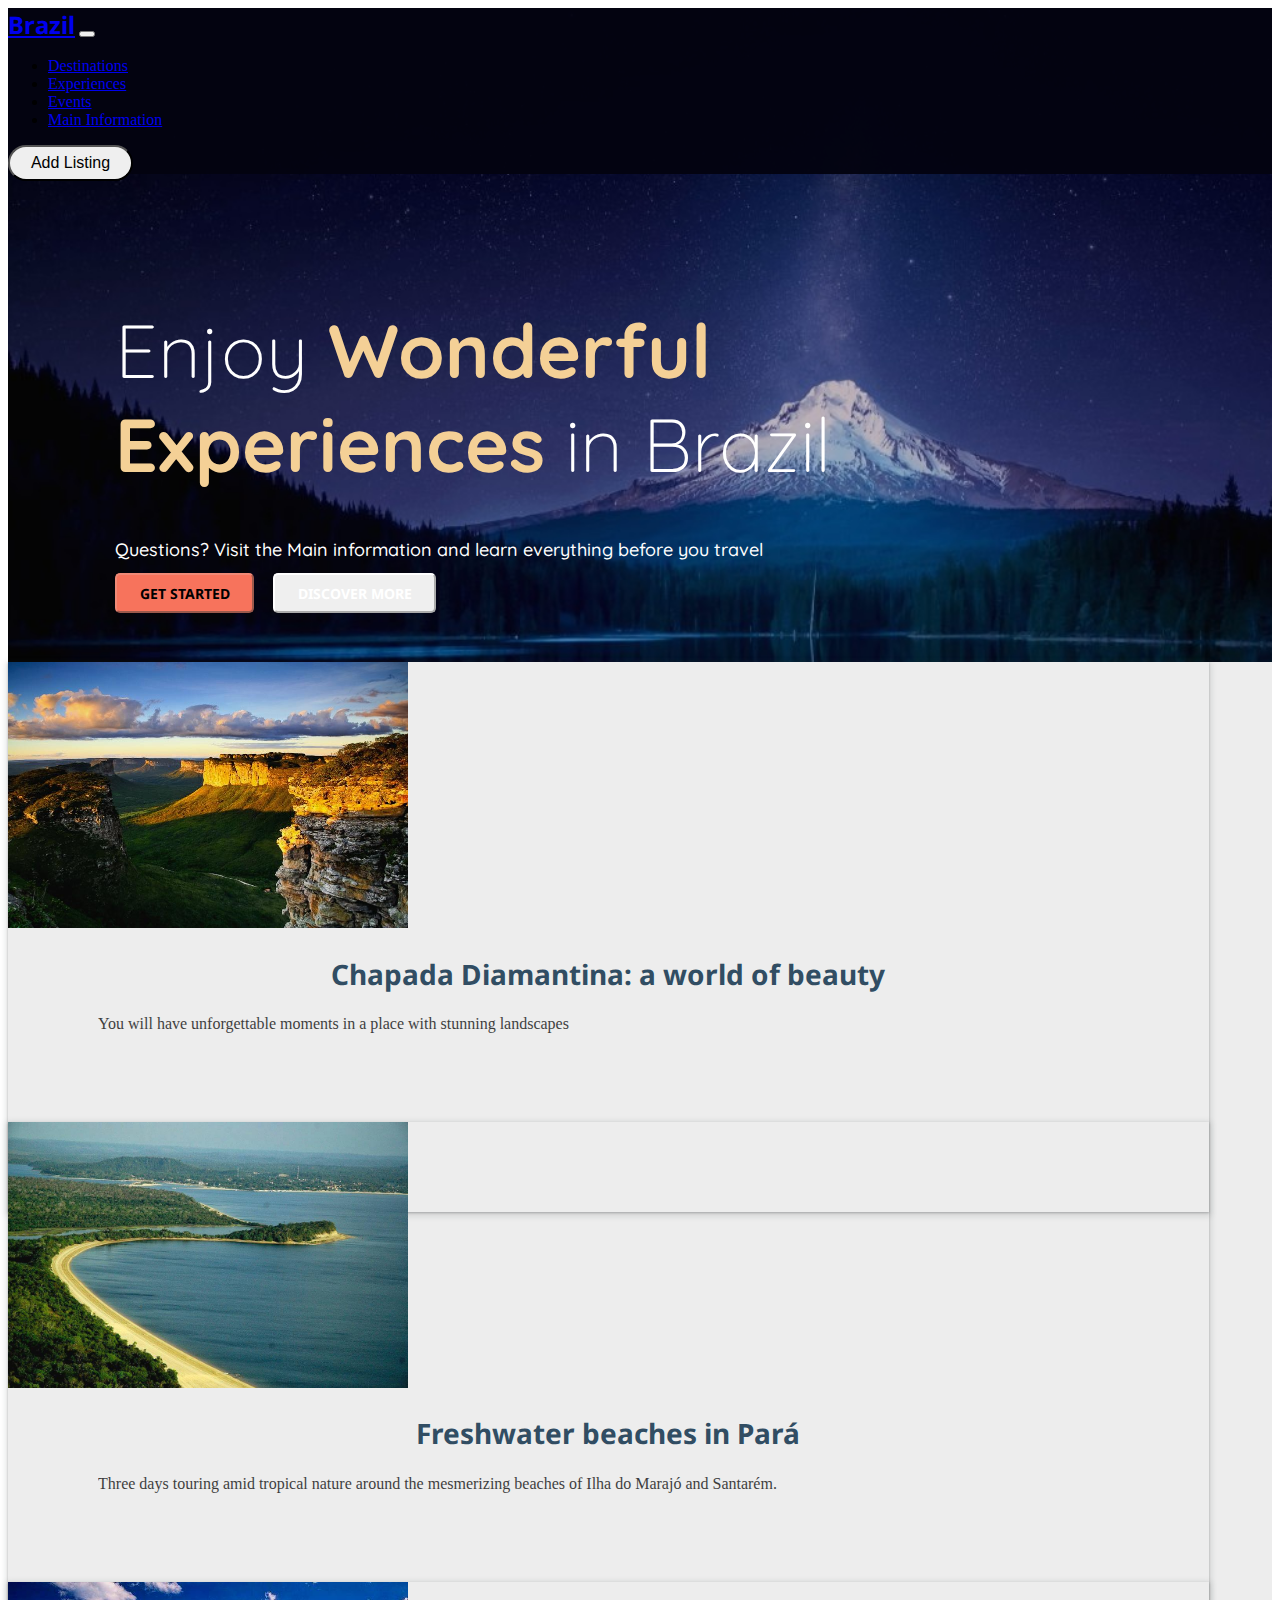
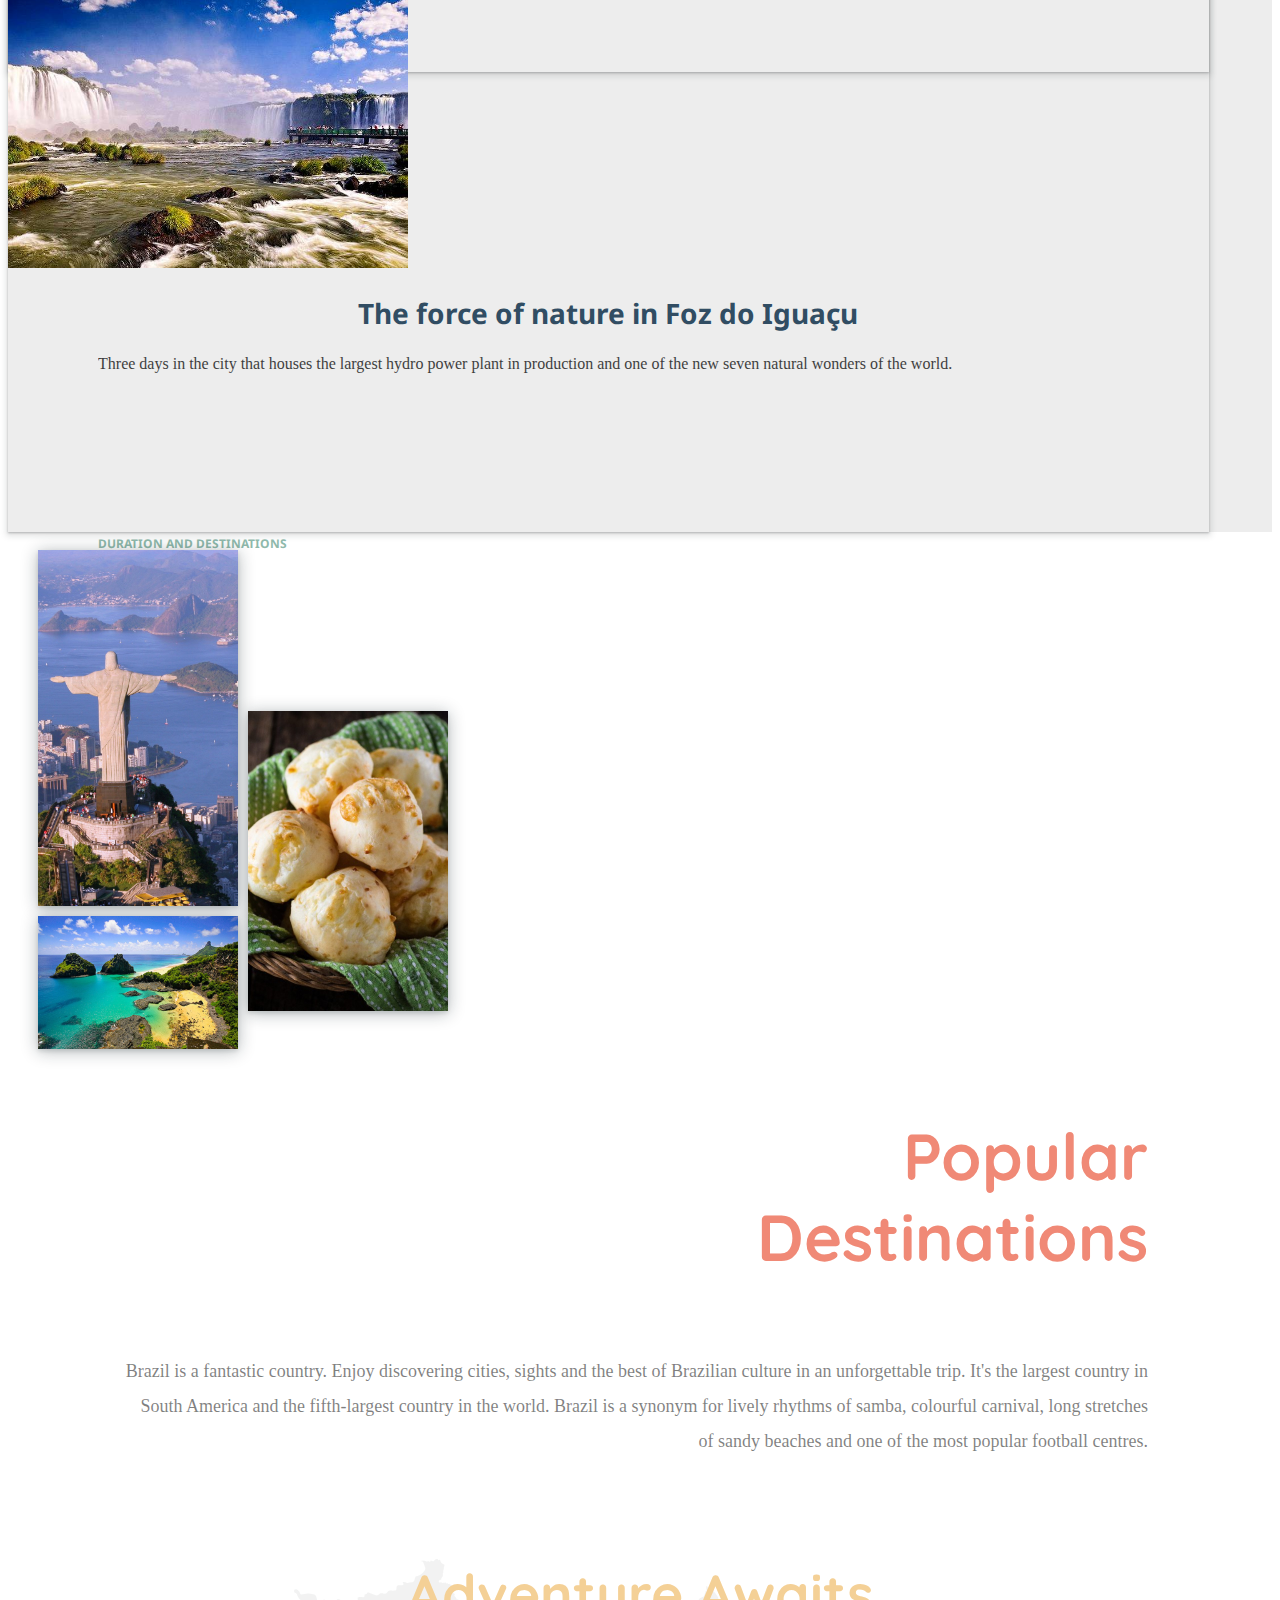
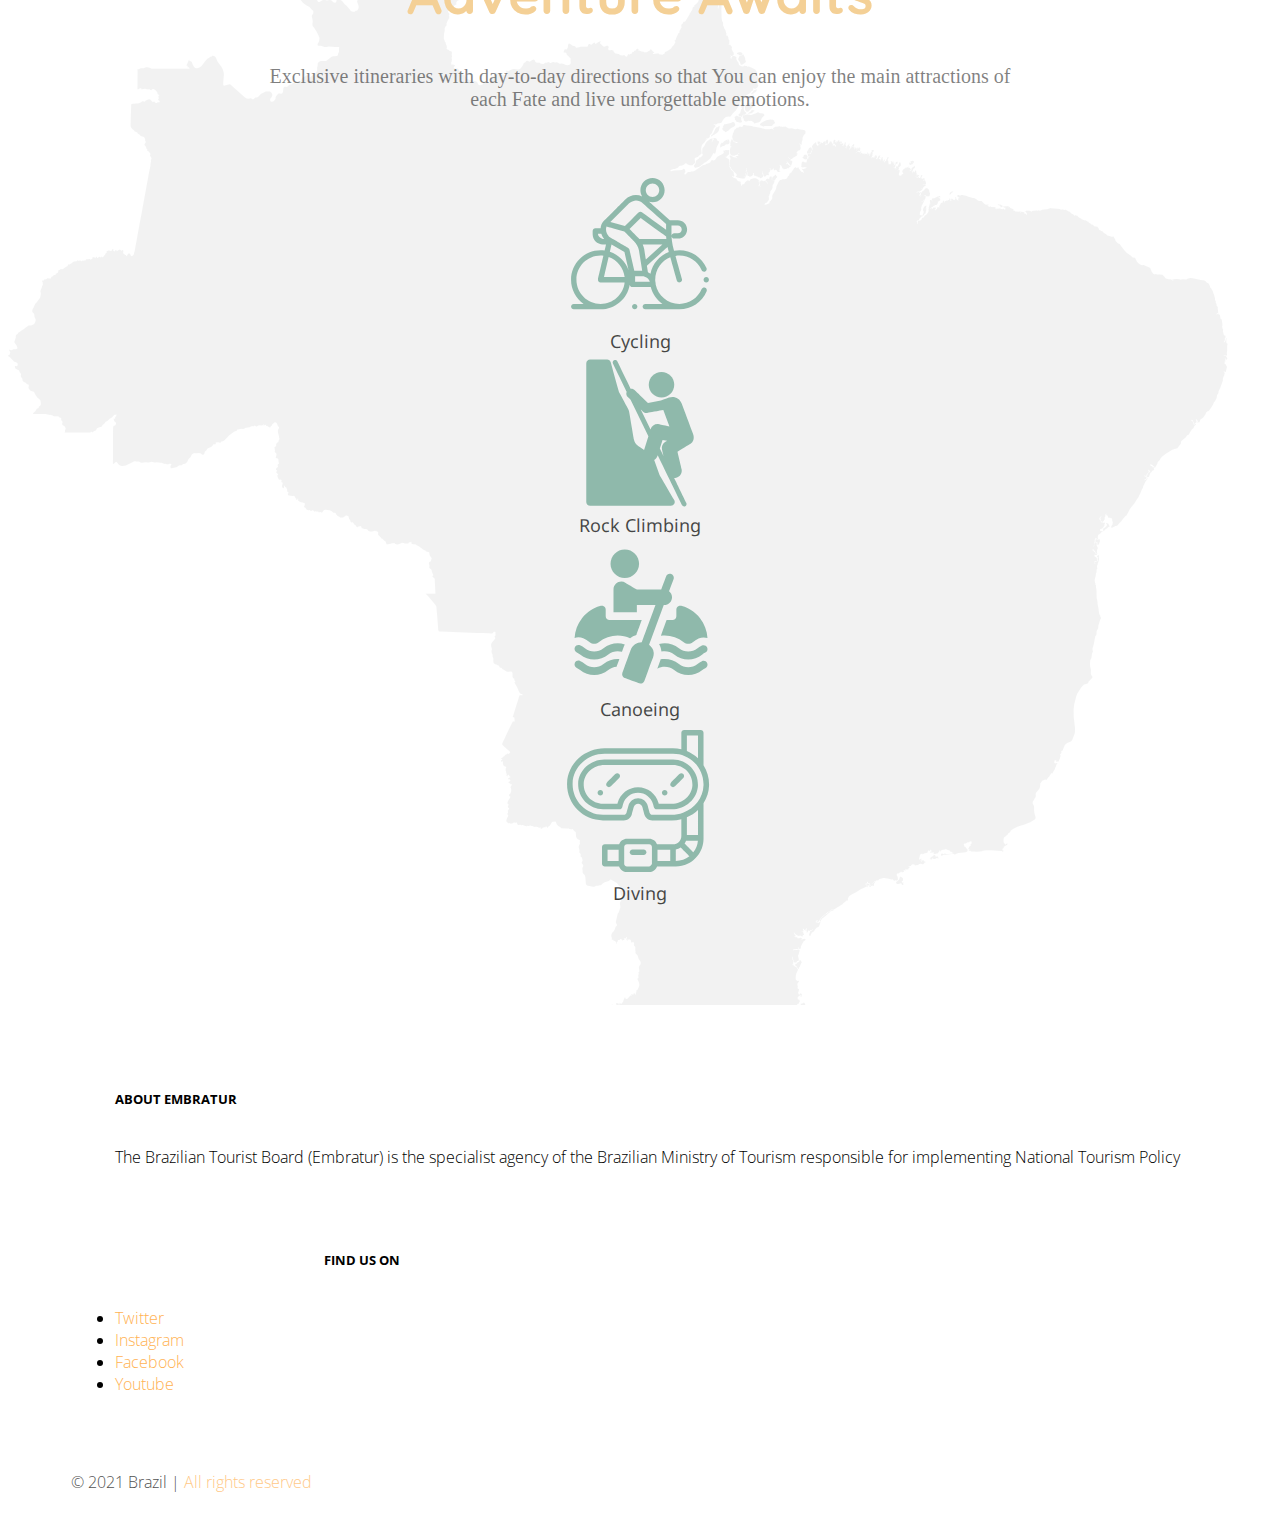
<file: index.html>
<!DOCTYPE html>
<html lang="en">
<head>
    <meta charset="UTF-8">
    <meta http-equiv="X-UA-Compatible" content="IE=edge">
    <meta name="viewport" content="width=device-width, initial-scale=1.0">
    <link rel="shortcut icon" href="Images/brazil.svg" type="image/x-icon">

    <link rel="preconnect" href="https://fonts.googleapis.com">
    <link rel="preconnect" href="https://fonts.gstatic.com" crossorigin>
    <link href="https://fonts.googleapis.com/css2?family=Noto+Sans:ital,wght@0,400;0,700;1,400;1,700&family=Open+Sans:ital,wght@0,300;0,400;0,600;0,700;0,800;1,300;1,400;1,600;1,700;1,800&family=Quicksand:wght@300;400;500;600;700&display=swap" rel="stylesheet">

    <link href="https://cdn.jsdelivr.net/npm/bootstrap@5.0.2/dist/css/bootstrap.min.css" rel="stylesheet" integrity="sha384-EVSTQN3/azprG1Anm3QDgpJLIm9Nao0Yz1ztcQTwFspd3yD65VohhpuuCOmLASjC" crossorigin="anonymous">
    <link rel="stylesheet" href="Styles.css">
    <title>Visit Brazil</title>
</head>

<body>

<div class="bg-img" id="homepage"> 

<nav class="my-navbar navbar navbar-expand-lg navbar-dark fixed-top pt-2 pb-2">
  <div class="container-fluid">
    <a class="navbar-brand ms-5" id="title" href="index.html#">Brazil</a>
    <button class="navbar-toggler" type="button" data-bs-toggle="collapse" data-bs-target="#navbarScroll" aria-controls="navbarScroll" aria-expanded="false" aria-label="Toggle navigation">
      <span class="navbar-toggler-icon"></span>
    </button>
    <div class="collapse navbar-collapse" id="navbarScroll">
      <ul class="navbar-nav ms-auto my-2 my-lg-0 navbar-nav-scroll" style="--bs-scroll-height: 100px;">
        <li class="nav-item">
          <a class="nav-link active me-5 ps-5" aria-current="page" href="index.html#destinations">Destinations</a>
        </li>
        <li class="nav-item">
          <a class="nav-link active me-5 ps-5" aria-current="page" href="index.html#activities">Experiences</a>
        </li>
        <li class="nav-item">
          <a class="nav-link active me-5 ps-5" aria-current="page" href="Events.html">Events</a>
        </li>
        <li class="nav-item">
          <a class="nav-link active me-5 ps-5" aria-current="page" href="Main Information.html">Main Information</a>
        </li>

      </ul>
      <form class="d-flex">
        <button type="button" class="btn btn-sm btn-outline-light my-auto ms-5 add-listing-btn" id="listing-button">Add Listing</button>
      </form>
    </div>
  </div>
</nav>

        <div id="header">
            <h1><pre class="header">Enjoy <b class="bold">Wonderful 
Experiences</b> in Brazil</pre> </h1>
                
            <p class="header">Questions? Visit the Main information and learn everything before you travel</p> 

            <button type="button" class="btn btn-danger first-info-button info-button" href="Main Information.html">Get Started</button>
            <button type="button" class="btn btn-outline second-info-button info-button" href="Events.html">Discover More</button>
        </div>
</div>

<div class="destinations" id="destinations">
    <div class="py-5">
        <div class="container">
          <div class="row hidden-md-up">
            <div class="col-md-4">
                <div class="card-deck">
                <div class="card">
                <div class="card-body">
                    <a href="Card-1.html"><img src="Images/Edited Destination Card-1.jpg" class="card-img-top" alt="Chapada Diamantina Mountain Image" width="400"></a>
                    <h5 class="card-title">Chapada Diamantina: a world of beauty</h5>
                    <p class="card-text">You will have unforgettable
                        moments in a place with stunning landscapes</p>
                </div>
                <div class="card-footer">
                    <h6 class="card-subtitle mb-2">Duration and Destinations</h6>
                    <h6 class="card-subtitle mb-2  date-card-subtitle text-muted">3 Days</h6>
                </div>
                </div>
              </div>
            </div>
            <div class="col-md-4">
              <div class="card">
                <div class="card-body">
                    <a href="Card-2.html"><img src="Images/Edited-Destination Card-2.jpg" class="card-img-top" alt="Beaches in Pará Image" width="400"></a>
                    <h5 class="card-title">Freshwater beaches in Pará</h5>
                    <p class="card-text">Three days touring amid tropical nature around the mesmerizing beaches of Ilha do Marajó and Santarém.</p>
                </div>
                <div class="card-footer">
                    <h6 class="card-subtitle mb-2">Duration and Destinations</h6>
                    <h6 class="card-subtitle mb-2 date-card-subtitle text-muted">3 Days - 2 Destinations</h6>
                </div>
              </div>
            </div>
            <div class="col-md-4">
              <div class="card">
                <div class="card-body">
                    <a href="Card-3.html"><img src="Images/Edited Destination Card-3.jpg" class="card-img-top" alt="Hydro Power-plant Image" width="400"></a>
                    <h5 class="card-title">The force of nature in Foz do Iguaçu</h5>
                    <p class="card-text">Three days in the city that houses the largest hydro power plant in production and one of the new seven natural wonders of the world.</p>
                </div>
                <div class="card-footer">
                    <h6 class="card-subtitle mb-2">Duration and Destinations</h6>
                    <h6 class="card-subtitle date-card-subtitle mb-2 ">3 Days</h6>
                </div>
                </div>
            </div>
            </div>
        </div>
    </div>
</div>

<div class="popular-destinations" id="popular-destinations">
    <div class="container container-fluid">
        <div class="row">
          <div class="first-grid col-sm-6">

            <div class="image img1">
                <img src="Images/Pic-1.jpg" alt="">
                <div class="image_overlay">
                    <div classs="image_title">Sugarloaf Mountain</div>
                    <p class="image_content">The statue of Christ the Redeemer was completed in 1931 and become emblematic of both the city of Rio de Janeiro and the whole nation of Brazil.</p>
                </div>
            </div>
            
            
            <div class="image img2">
                <img src="Images/Pic-2.jpg"alt="">
                <div class="image_overlay">
                    <div classs="image_title">Pão de queijo</div>
                    <p class="image_content">Brazilian cheese bread is a small, baked cheese roll or cheese bun, a popular snack and breakfast food in Brazil.</p>
                </div>
            </div>

            <div class="image img3">
                <img src="Images/Pic-3.jpg" alt="">
                <div class="horizontal-image_overlay">
                    <div classs="horizontal-image_title">Fernando de Noronha</div>
                    <p class="horizontal-image_content">Volcanic archipelago is about 350 kilometers off Brazil's northeast coast.</p>
                </div>
            </div>

            <!-- <img src="Images/Pic-3.jpg" class="img3" alt=""> -->
          </div>
          <div class="second-grid col-sm-6 other">
            <h1><pre class="heading-title">Popular
Destinations</pre></h1>
            <hr class="hr-right">
            <p class="content">Brazil is a fantastic country. Enjoy discovering cities, sights and the best of Brazilian culture in an unforgettable trip. It's the largest country in South America and the fifth-largest country in the world. Brazil is a synonym for lively rhythms of samba, colourful carnival, long stretches of sandy beaches and one of the most popular football centres.</p>
          </div>
        </div>
      </div>      
</div>

<div class="activities" id="activities">
    <div class="experiences" id="experiences">
    <!-- <img src="Images/Brazil-Map.svg" class="bgmap-image" alt=""> -->

    <article class="header">
        <h1 class="title">Adventure Awaits</h1>
        <p class="description">Exclusive itineraries with day-to-day directions so that You can enjoy the main attractions of each Fate and live unforgettable emotions.</p>
    </article>

    </div>

    <!-- <img src="Images/Brazil-Map.svg" class="bgmap-image" alt=""> -->

    <div id="content">
        <div class="container .container-fluid"  >
            <div class="row">
                <div class="col col-3">
                    <img src="Images/bicycle.svg" alt="">
                    <h4>Cycling</h2>
                </div>
                <div class="col col-3">
                    <img src="Images/climbing-with-rope.svg" alt="">
                    <h4>Rock Climbing</h2>
                </div>
                <div class="col col-3">
                    <img src="Images/canoe.svg" alt="">
                    <h4>Canoeing</h2>
                </div>
                <div class="col col-3">
                    <img src="Images/snorkel.svg" alt="">
                    <h4>Diving</h2>
                </div>
            </div>
        </div>
    </div>
</div>

<!-- Footer -->
<footer class="page-footer bg-dark text-white">

    <!-- Footer Links -->
    <div class="my-footer container-fluid text-center text-md-left">
  
      <!-- Grid row -->
      <div class="row">
  
        <!-- Grid column -->
        <div class="col-md-6 mt-md-0 mt-3 my-link1">
  
          <!-- Content -->
          <h5 class="text-uppercase title1">ABOUT EMBRATUR</h5>
          <p>The Brazilian Tourist Board (Embratur) is the specialist agency of the Brazilian Ministry of Tourism responsible for implementing National Tourism Policy </p>
  
        </div>
        <!-- Grid column -->
  
        <hr class="clearfix w-100 d-md-none pb-3">
  
        <!-- Grid column -->
        <div class="col-md-3 mb-md-0 mb-3">
  
          <!-- Links -->
          <h5 class="text-uppercase title2">FIND US ON</h5>
            <br>
            <ul class="list-unstyled">
            <li>
              <a href="https://twitter.com/VisitBrasil">Twitter</a>
            </li>
            <li>
              <a href="https://www.instagram.com/visitbrasil/">Instagram</a>
            </li>
            <li>
              <a href="https://www.facebook.com/VisitBrasil">Facebook</a>
            </li>
            <li>
              <a href="https://www.youtube.com/visitbrasil">Youtube</a>
            </li>
          </ul>
  
        </div>
        <!-- Grid column -->
  
      </div>
      <!-- Grid row -->
  
    </div>
    <!-- Footer Links -->
  
    <!-- Copyright -->
    <hr>
    <div class="footer-copyright my-footer-copyright text-center py-3">
        <p class="trademark"> © 2021 Brazil | <a href="https://mdbootstrap.com/"> All rights reserved </a></p>
    </div>
    <!-- Copyright -->
  
  </footer>
  <!-- Footer -->

<script src="https://cdn.jsdelivr.net/npm/bootstrap@5.0.2/dist/js/bootstrap.bundle.min.js" integrity="sha384-MrcW6ZMFYlzcLA8Nl+NtUVF0sA7MsXsP1UyJoMp4YLEuNSfAP+JcXn/tWtIaxVXM" crossorigin="anonymous"></script>
</body>
</html>
</file>
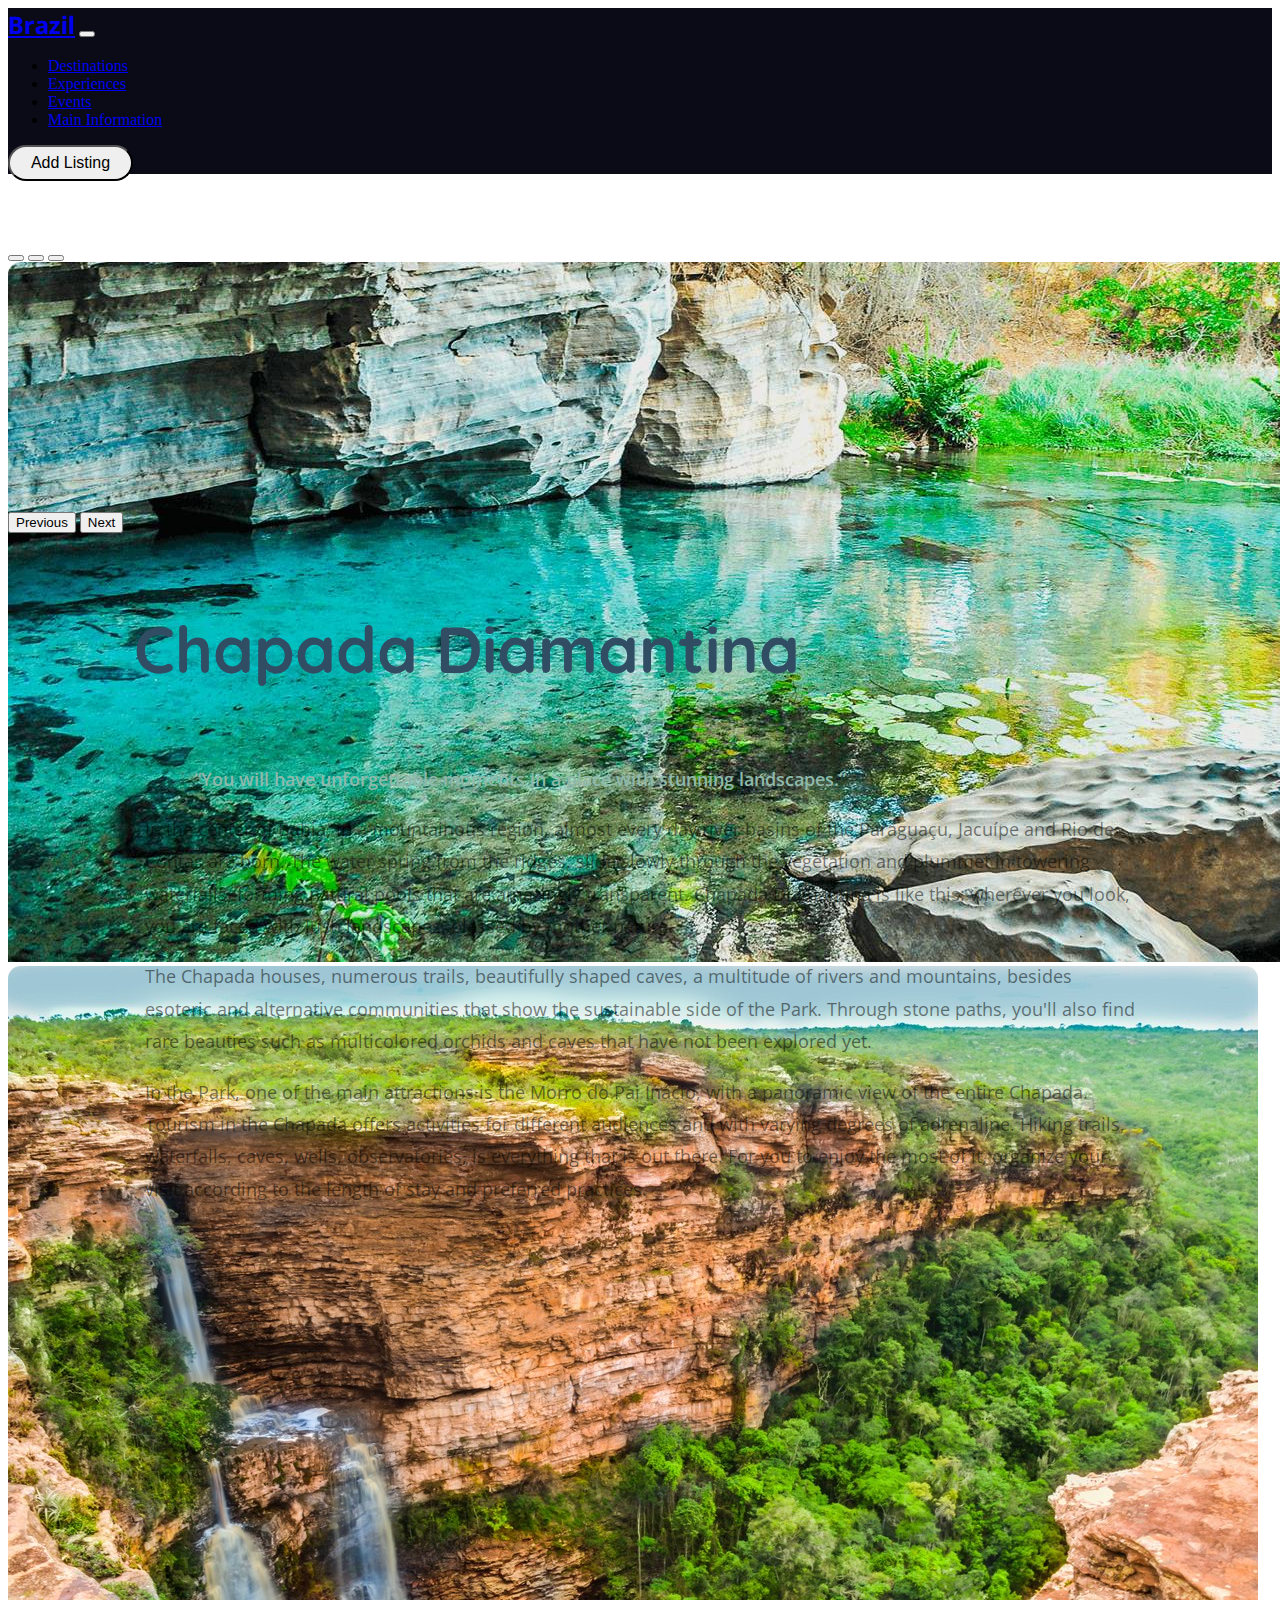
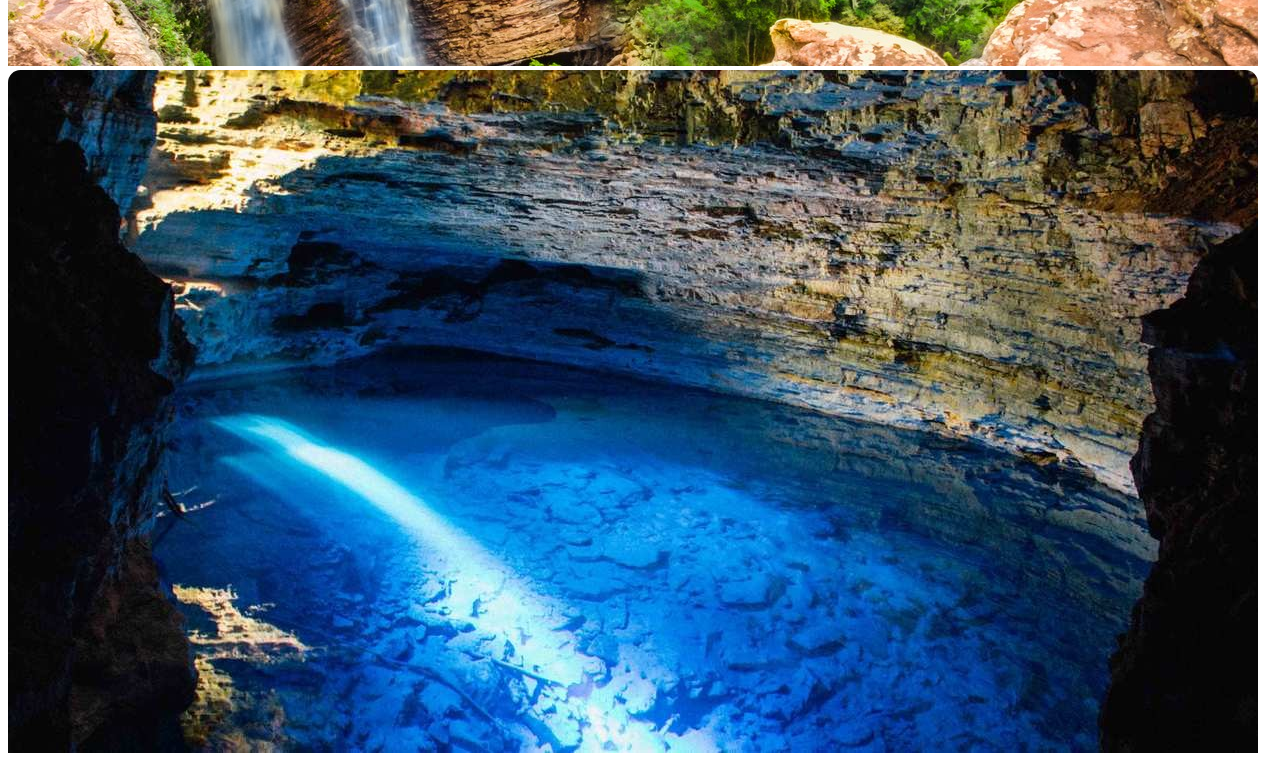
<file: Card-1.html>
<!DOCTYPE html>
<html lang="en">
<head>
    <meta charset="UTF-8">
    <meta http-equiv="X-UA-Compatible" content="IE=edge">
    <meta name="viewport" content="width=device-width, initial-scale=1.0">
    <link rel="shortcut icon" href="Images/brazil.svg" type="image/x-icon">

    <link rel="preconnect" href="https://fonts.googleapis.com">
    <link rel="preconnect" href="https://fonts.gstatic.com" crossorigin>
    <link href="https://fonts.googleapis.com/css2?family=Noto+Sans:ital,wght@0,400;0,700;1,400;1,700&family=Open+Sans:ital,wght@0,300;0,400;0,600;0,700;0,800;1,300;1,400;1,600;1,700;1,800&family=Quicksand:wght@300;400;500;600;700&display=swap" rel="stylesheet">

    <link href="https://cdn.jsdelivr.net/npm/bootstrap@5.0.2/dist/css/bootstrap.min.css" rel="stylesheet" integrity="sha384-EVSTQN3/azprG1Anm3QDgpJLIm9Nao0Yz1ztcQTwFspd3yD65VohhpuuCOmLASjC" crossorigin="anonymous">
    <link rel="stylesheet" href="Styles.css"> 
    <title>Chapada Diamantina</title>
</head>
<body>

  <nav class="my-navbar navbar navbar-expand-lg navbar-dark fixed-top pt-2 pb-2">
    <div class="container-fluid">
      <a class="navbar-brand ms-5" id="title" href="index.html#">Brazil</a>
      <button class="navbar-toggler" type="button" data-bs-toggle="collapse" data-bs-target="#navbarScroll" aria-controls="navbarScroll" aria-expanded="false" aria-label="Toggle navigation">
        <span class="navbar-toggler-icon"></span>
      </button>
      <div class="collapse navbar-collapse" id="navbarScroll">
        <ul class="navbar-nav ms-auto my-2 my-lg-0 navbar-nav-scroll" style="--bs-scroll-height: 100px;">
          <li class="nav-item">
            <a class="nav-link active me-5 ps-5" aria-current="page" href="index.html#destinations">Destinations</a>
          </li>
          <li class="nav-item">
            <a class="nav-link active me-5 ps-5" aria-current="page" href="index.html#activities">Experiences</a>
          </li>
          <li class="nav-item">
            <a class="nav-link active me-5 ps-5" aria-current="page" href="Events.html">Events</a>
          </li>
          <li class="nav-item">
            <a class="nav-link active me-5 ps-5" aria-current="page" href="Main Information.html">Main Information</a>
          </li>
  
        </ul>
        <form class="d-flex">
          <button type="button" class="btn btn-sm btn-outline-light my-auto ms-5 add-listing-btn" id="listing-button">Add Listing</button>
        </form>
      </div>
    </div>
  </nav>
<div class="my-carousel container">
    <div id="carouselExample" class="carousel slide w-95 " data-bs-ride="carousel" data-bs-interval="3000" >
   <div class="carousel-indicators">
     <button type="button" data-bs-target="#carouselExample" data-bs-slide-to="0" class="active"></button>
     <button type="button" data-bs-target="#carouselExample" data-bs-slide-to="1"></button>
     <button type="button" data-bs-target="#carouselExample" data-bs-slide-to="2"></button>
   </div>
   <div class="carousel-inner" style=" width:100%; height: 250px !important;">
     <div class="carousel-item active">
       <img class="d-block w-100 my-blog-img" src="Images/Card-1 img-1.jpg" alt="First slide">
     </div>
     <div class="carousel-item">
       <img class="d-block w-100 my-blog-img" src="Images/Card-1 Img-2.jpg" alt="Second slide">
     </div>
     <div class="carousel-item">
       <img class="d-block w-100 my-blog-img" src="Images/Card-1 Img-3.jpg" alt="Third slide">
     </div>
   </div>
   <button class="carousel-control-prev" data-bs-target="#carouselExample" type="button" data-bs-slide="prev">
     <span class="carousel-control-prev-icon" aria-hidden="true"></span>
     <span class="visually-hidden">Previous</span>
   </button>
   <button class="carousel-control-next" data-bs-target="#carouselExample" type="button" data-bs-slide="next">
     <span class="carousel-control-next-icon" aria-hidden="true"></span>
     <span class="visually-hidden">Next</span>
   </button>
  </div>
  </div>

<div class="blog">

    <h1 class="blog-title">Chapada Diamantina</h1>

    <div class="blog-content">
        <q class="blog-q">You will have unforgettable moments in a place with stunning landscapes.</q>

        <p>In the center of Bahia, in a mountainous region, almost every day river basins of the Paraguaçu, Jacuípe and Rio de Contas are born. The water spring from the ridges, slide slowly through the vegetation and plummet in towering waterfalls, forming natural pools that are amazingly transparent. Chapada Diamantina is like this: wherever you look, you are faced with lush landscapes, blessed by mother nature.</p>

        <p>The Chapada houses, numerous trails, beautifully shaped caves, a multitude of rivers and mountains, besides esoteric and alternative communities that show the sustainable side of the Park. Through stone paths, you'll also find rare beauties such as multicolored orchids and caves that have not been explored yet. </p>
        
        <p>In the Park, one of the main attractions is the Morro do Pai Inácio, with a panoramic view of the entire Chapada. Tourism in the Chapada offers activities for different audiences and with varying degrees of adrenaline. Hiking trails, waterfalls, caves, wells, observatories, is everything that is out there. For you to enjoy the most of it, organize your visit according to the length of stay and preferred practices. </p>


    </div>

</div>


<script src="https://cdn.jsdelivr.net/npm/bootstrap@5.0.2/dist/js/bootstrap.bundle.min.js" integrity="sha384-MrcW6ZMFYlzcLA8Nl+NtUVF0sA7MsXsP1UyJoMp4YLEuNSfAP+JcXn/tWtIaxVXM" crossorigin="anonymous"></script>
</body>
</html>
</file>
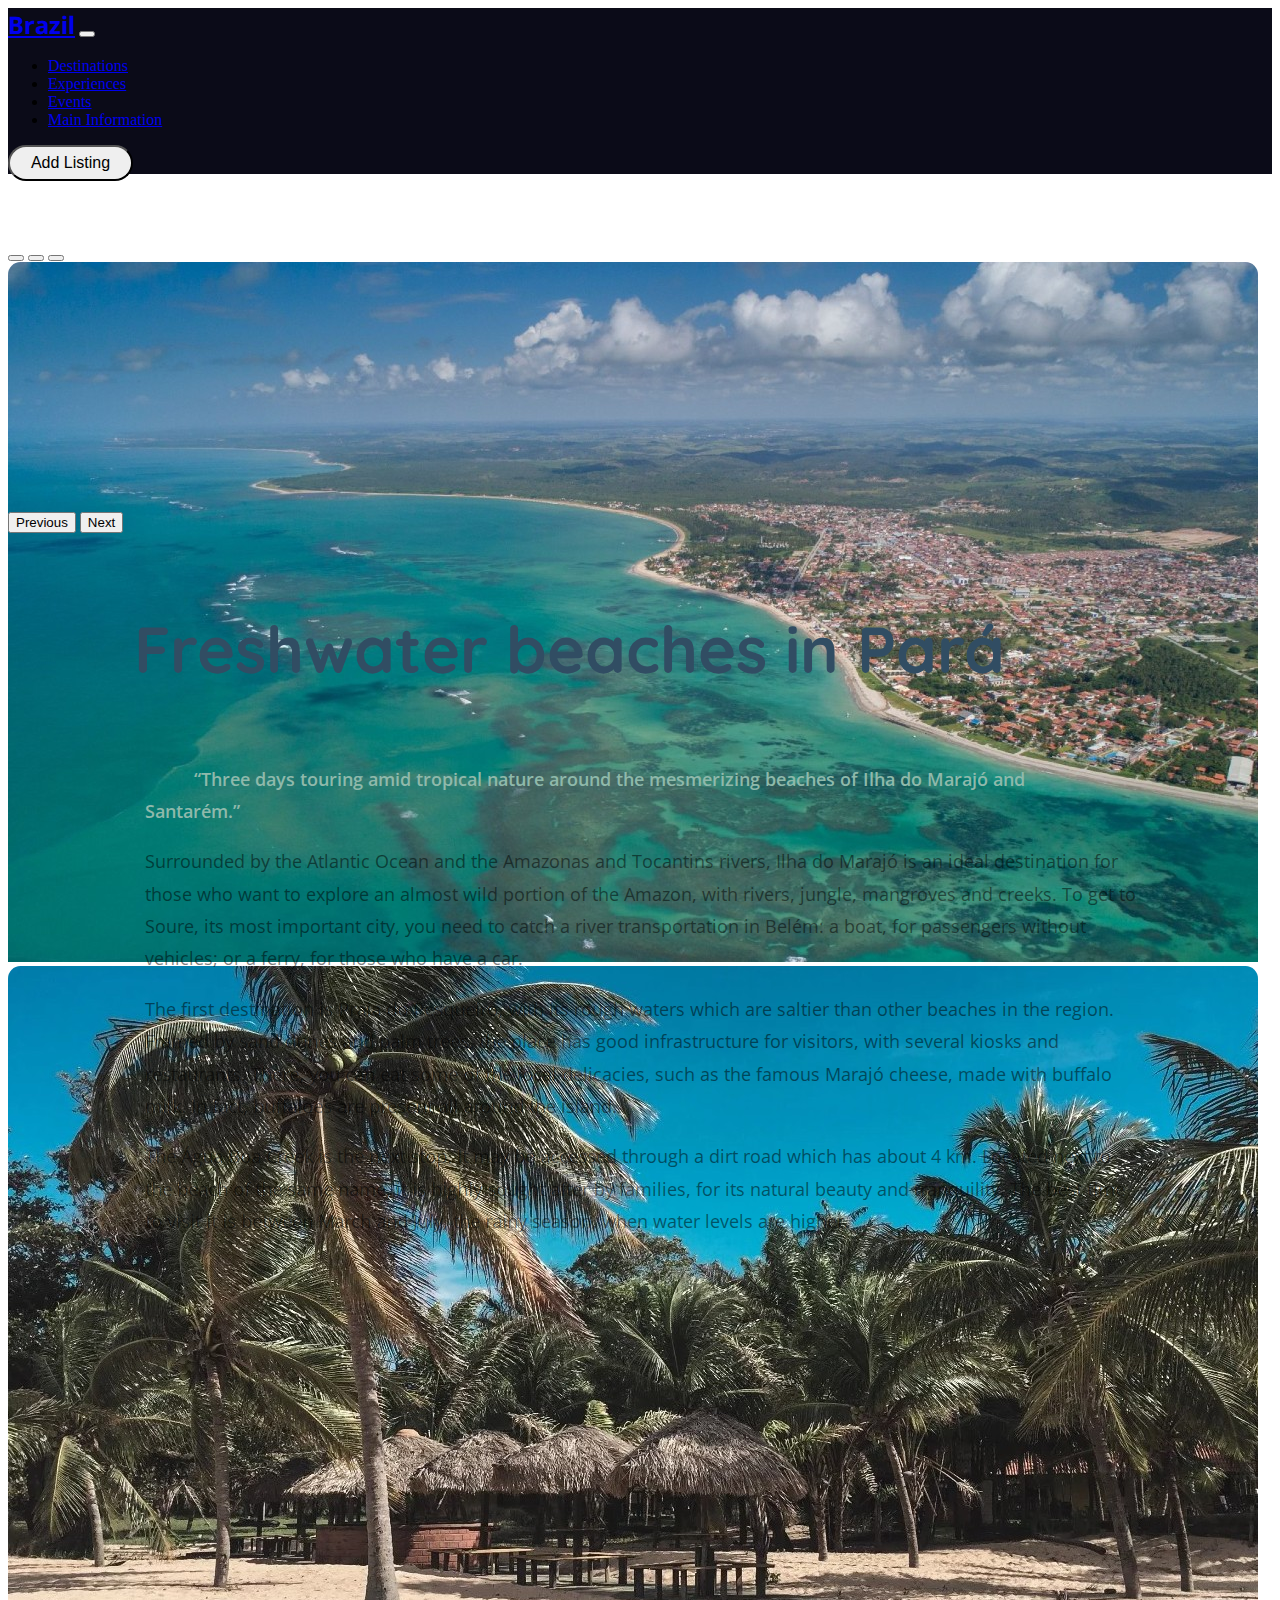
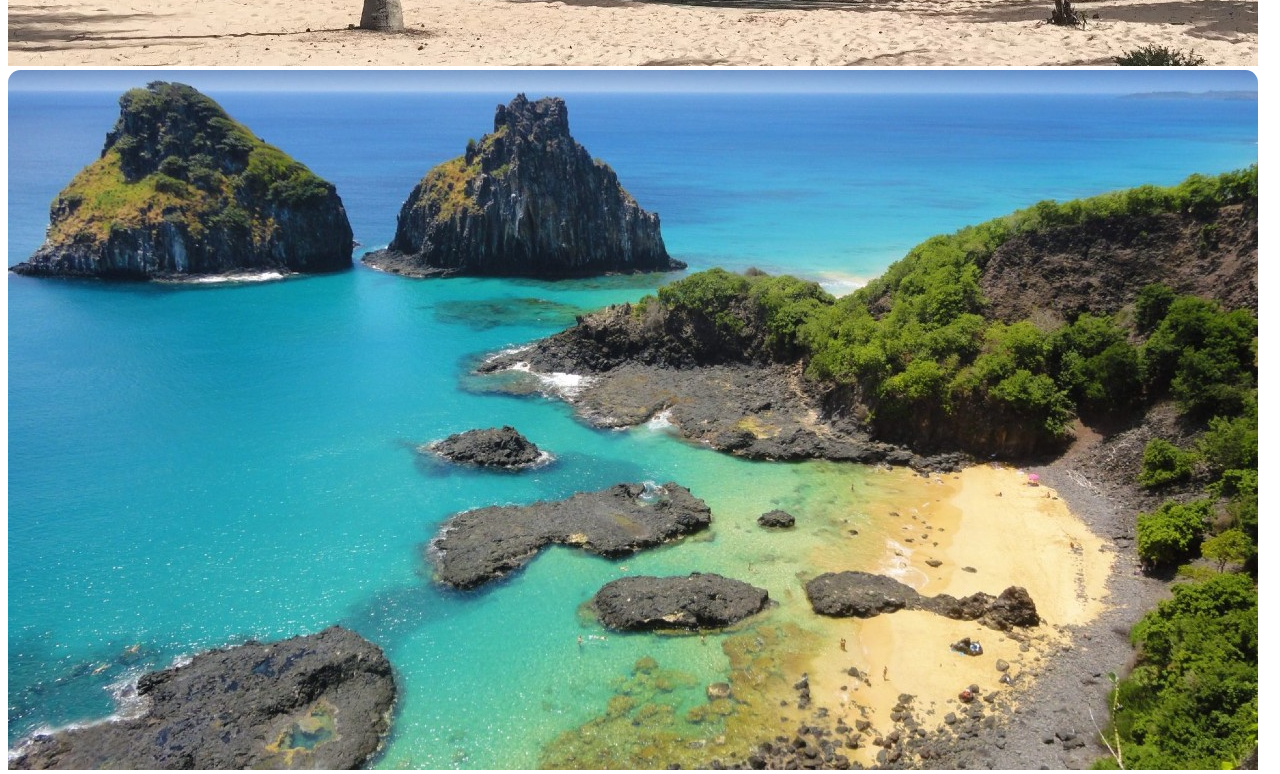
<file: Card-2.html>
<!DOCTYPE html>
<html lang="en">
<head>
    <meta charset="UTF-8">
    <meta http-equiv="X-UA-Compatible" content="IE=edge">
    <meta name="viewport" content="width=device-width, initial-scale=1.0">
    <link rel="shortcut icon" href="Images/brazil.svg" type="image/x-icon">

    <link rel="preconnect" href="https://fonts.googleapis.com">
    <link rel="preconnect" href="https://fonts.gstatic.com" crossorigin>
    <link href="https://fonts.googleapis.com/css2?family=Noto+Sans:ital,wght@0,400;0,700;1,400;1,700&family=Open+Sans:ital,wght@0,300;0,400;0,600;0,700;0,800;1,300;1,400;1,600;1,700;1,800&family=Quicksand:wght@300;400;500;600;700&display=swap" rel="stylesheet">

    <link href="https://cdn.jsdelivr.net/npm/bootstrap@5.0.2/dist/css/bootstrap.min.css" rel="stylesheet" integrity="sha384-EVSTQN3/azprG1Anm3QDgpJLIm9Nao0Yz1ztcQTwFspd3yD65VohhpuuCOmLASjC" crossorigin="anonymous">
    <link rel="stylesheet" href="Styles.css"> 
    <title>Pará</title>
</head>
<body>

  <nav class="my-navbar navbar navbar-expand-lg navbar-dark fixed-top pt-2 pb-2">
    <div class="container-fluid">
      <a class="navbar-brand ms-5" id="title" href="index.html#">Brazil</a>
      <button class="navbar-toggler" type="button" data-bs-toggle="collapse" data-bs-target="#navbarScroll" aria-controls="navbarScroll" aria-expanded="false" aria-label="Toggle navigation">
        <span class="navbar-toggler-icon"></span>
      </button>
      <div class="collapse navbar-collapse" id="navbarScroll">
        <ul class="navbar-nav ms-auto my-2 my-lg-0 navbar-nav-scroll" style="--bs-scroll-height: 100px;">
          <li class="nav-item">
            <a class="nav-link active me-5 ps-5" aria-current="page" href="index.html#destinations">Destinations</a>
          </li>
          <li class="nav-item">
            <a class="nav-link active me-5 ps-5" aria-current="page" href="index.html#activities">Experiences</a>
          </li>
          <li class="nav-item">
            <a class="nav-link active me-5 ps-5" aria-current="page" href="Events.html">Events</a>
          </li>
          <li class="nav-item">
            <a class="nav-link active me-5 ps-5" aria-current="page" href="Main Information.html">Main Information</a>
          </li>
  
        </ul>
        <form class="d-flex">
          <button type="button" class="btn btn-sm btn-outline-light my-auto ms-5 add-listing-btn" id="listing-button">Add Listing</button>
        </form>
      </div>
    </div>
  </nav>

<div class="my-carousel container">
    <div id="carouselExample" class="carousel slide w-95 " data-bs-ride="carousel" data-bs-interval="3000" >
   <div class="carousel-indicators">
     <button type="button" data-bs-target="#carouselExample" data-bs-slide-to="0" class="active"></button>
     <button type="button" data-bs-target="#carouselExample" data-bs-slide-to="1"></button>
     <button type="button" data-bs-target="#carouselExample" data-bs-slide-to="2"></button>
   </div>
   <div class="carousel-inner" style=" width:100%; height: 250px !important;">
     <div class="carousel-item active">
       <img class="d-block w-100 my-blog-img" src="Images/Card-2 Img-1.jpg" alt="First slide">
     </div>
     <div class="carousel-item">
       <img class="d-block w-100 my-blog-img" src="Images/Card-2 Img-2.jpg" alt="Second slide">
     </div>
     <div class="carousel-item">
       <img class="d-block w-100 my-blog-img" src="Images/Card-2 Img-3.jpg" alt="Third slide">
     </div>
   </div>
   <button class="carousel-control-prev" data-bs-target="#carouselExample" type="button" data-bs-slide="prev">
     <span class="carousel-control-prev-icon" aria-hidden="true"></span>
     <span class="visually-hidden">Previous</span>
   </button>
   <button class="carousel-control-next" data-bs-target="#carouselExample" type="button" data-bs-slide="next">
     <span class="carousel-control-next-icon" aria-hidden="true"></span>
     <span class="visually-hidden">Next</span>
   </button>
  </div>
  </div>

<div class="blog">

    <h1 class="blog-title">Freshwater beaches in Pará</h1>

    <div class="blog-content">
        <q class="blog-q">Three days touring amid tropical nature around the mesmerizing beaches of Ilha do Marajó and Santarém.</q>

        <p>Surrounded by the Atlantic Ocean and the Amazonas and Tocantins rivers, Ilha do Marajó is an ideal destination for those who want to explore an almost wild portion of the Amazon, with rivers, jungle, mangroves and creeks. To get to Soure, its most important city, you need to catch a river transportation in Belém: a boat, for passengers without vehicles; or a ferry, for those who have a car.</p>

        <p>The first destination is Praia do Pesqueiro, with its rough waters which are saltier than other beaches in the region. Framed by sand dunes and palm trees, the place has good infrastructure for visitors, with several kiosks and restaurants. There, you can eat some of the local delicacies, such as the famous Marajó cheese, made with buffalo milk. In fact, buffaloes are present all around the island.</p>
        
        <p>The Água Boa Creek is the next stop. It may be accessed through a dirt road which has about 4 km. Located next to the beach of the same name, it is highly sought after by families, for its natural beauty and tranquility. The best time to visit it is between March and July, the rainy season, when water levels are higher.</p>


    </div>

</div>


<script src="https://cdn.jsdelivr.net/npm/bootstrap@5.0.2/dist/js/bootstrap.bundle.min.js" integrity="sha384-MrcW6ZMFYlzcLA8Nl+NtUVF0sA7MsXsP1UyJoMp4YLEuNSfAP+JcXn/tWtIaxVXM" crossorigin="anonymous"></script>
</body>
</html>
</file>
<file: Styles.css>
body {
    font-size: 16px;
}

a.nav-link:hover {
    color: #ffb253;
}

.my-navbar {
    background-color: rgba(3, 3, 17, 0.97);
}

#title {
    font-weight: 700;
    font-size: 24px;
    font-family: 'Noto Sans', sans-serif;
    text-transform: capitalize;
} 

.nav .navbar-social > a {
    padding:0;
}
.nav>li>a:hover, .nav>li>a:focus {
    background-color: transparent;
    background: none;
}

#listing-button {
    border-radius: 20px;
    line-height: 30px;
    width: 125px;
    vertical-align: bottom;
    margin-bottom: -7px;
    font-size: 1rem;
}

.bg-img {
    background-image: url(Images/EditedBackground-C.jpg);
    /* background-color: teal; */
    background-size: cover;
    width: 100%;
    background-repeat: no-repeat;
    background-attachment: fixed;
}


.company-brand {
    font-weight: bold;
    font-size: 1.75rem;
    vertical-align: text-top;
}

nav a {
    font-size: 1rem;
}

.bold {
    font-family: 'Quicksand', sans-serif;
    font-weight: 700;
    color: rgba(244,208,150,255);

}

pre.header {
    font-family: 'Quicksand', sans-serif;
    font-weight: 300;
    font-size: 75px;
    padding-top: 8.5%;
    color: white;
    overflow: hidden;
    padding-left: 8.5%;
}

p.header {
    font-family: 'Quicksand', sans-serif;
    font-weight: 500;
    font-size: 18px;
    color: rgba(255, 255, 255);
    padding: 2% 8.5% 1%;
}


.first-info-button {
    margin-left: 8.5%;
    background-color: rgb(247, 115, 92);
    border-color: rgba(240,137,118,255);
}

.info-button:hover {
    color: rgba(255, 255, 255, 0.75);
}

.info-button {
    padding: 8.5px 22.5px;
    margin-right: 15px;
    border-radius: 5px;
    margin-top: 0px;
    font-family: 'Noto Sans', sans-serif;
    font-weight: 700;
    text-transform: uppercase;
    font-size: 14px;
    margin-bottom: 11%;
}

.second-info-button {
    border-color: white;
    color: white;
}

.add-listing-btn:hover {
    background-color: rgba(240,137,118,255);
    color: white;
    border-color: rgba(240,137,118,255);
}

/* Destinations */

#destinations {
    background-color: rgba(237,237,237,255);
}


#destinations .card-body {
    padding: 0px;
}

#destinations .card {
    box-shadow: rgba(60, 64, 67, 0.3) 0px 1px 2px 0px, rgba(60, 64, 67, 0.15) 0px 2px 6px 2px;
    height: 550px;
    margin-top: -90px;
    border:  none;
    margin-right: 5%;
}

.card {
    margin: 0%;
    transition: transform 0.2s;
}

.card:hover {
    margin: 0%;
    transform: translateY(-20px);
}

img.card-img-top {
    margin: 0px;
}


#destinations .card-title {
    text-align: center;
    margin: 22.5px;
    font-size: 28px;
    color: #314d63;
    font-family: 'Noto Sans', sans-serif;
    font-weight: 700;
}

#destinations .card-text{
    margin: 0px 7.5% 13.5%;
    opacity: 75%;
}

#destinations .card-subtitle {
    margin: 0px 7.5%;
    text-transform: uppercase;
    color: #8fb9ab;
    font-family: 'Noto Sans', sans-serif;
    font-weight: 700;
    font-size: 12px;
}

#destinations .date-card-subtitle {
    color: rgba(0, 0, 0, 0.25);
    font-weight: 400;
    text-transform: none;
    margin: 0px 7.5%;
}

/* Popular Destinations */

#popular-destinations {
    padding: 5% 7.5% 5% 0px;
}

.second-grid {
    text-align: right;
    justify-content: right;
    display: inline-block;
    padding: 0px 2.5% 0px 0px;
}

#popular-destinations .heading-title{
    font-weight: 700;
    font-size: 65px;
    overflow: hidden;
    color: #f08976;
    margin-bottom: 0px;
    font-family: 'Quicksand', sans-serif;
}

#popular-destinations hr {
    width: 20%;
    height: 1.5%;
    background-color:#314d63;
    opacity: 100%;
    margin-right: 0;
    margin-left: 80%;
    margin-bottom: 10px; 
    margin-top: 0px;   
}

#popular-destinations .content {
    margin-top: 55px;
    font-size: 18px;
    width: 90%;
    margin-left: 10%;
    line-height: 35px;
    color: rgba(0, 0, 0, 0.50);
    margin-bottom: 0px;
}

.first-grid {
    padding: 0%;
    height: 450px;
}

.first-grid img {
    width: 200px;
    display: block;
}


/* Images */
.image {
    width: 200px;
    position: relative;
    margin: 5px;
    box-shadow: rgba(14, 30, 37, 0.12) 0px 2px 4px 0px, rgba(14, 30, 37, 0.32) 0px 2px 16px 0px;
}

.image_overlay, .horizontal-image_overlay {
    width: 100%;
    top: 0px;
    bottom: 0px;
    height: 100%;
    position: absolute;
    display: block;
    align-items: center;
    justify-content: center;
    background-color: rgba(178,232,232,0.90);
    margin: 0px;
    padding: 0px;
    padding: 10% 5%;
    opacity: 0%;
    transition: opacity 0.25s;
}

.image_overlay:hover, .horizontal-image_overlay:hover {
    opacity: 100%;
}

.image_overlay > * {
    transform: translateY(15px);
    transition: transform 0.20s;
}

.image_overlay:hover > * {
    transform: translateY(0px);
}

.image_overlay div {
    font-family: 'Open Sans', sans-serif;
    font-weight: 700;
    font-size: 26px;
    margin-left: 5px;
    color: #314d63;
    text-transform: uppercase;
    line-height: 30px;
    margin-bottom: 17.5%;
    margin-top: 5%;
}

.image_overlay p {
    margin-left: 6.5px;
    color: white;
    font-family: 'Open Sans', sans-serif;
    font-weight: 400;
}

.horizontal-image_overlay div {
    font-family: 'Open Sans', sans-serif;
    font-weight: 700;
    font-size: 14px;
    margin-left: 5px;
    color: #314d63;
    text-transform: uppercase;
    line-height: 15px;
    margin-bottom: 2.5%;
}

.horizontal-image_overlay p {
    margin-left: 6.5px;
    color: white;
    font-family: 'Open Sans', sans-serif;
    font-weight: 400;
    font-size: 14px;
}

.img1 {
    bottom: 50px;
    left: 25px;
}

.img2 {
    left: 235px;
    bottom: 250px;
}

.img3 {
    bottom: 350px;
    left: 25px;
}

.first-grid img:hover  {
    opacity: 50%;
}

/* Experiences */

#experiences {
    padding-bottom: 5%;
    padding-top: 0%;
    text-align: center;
}

#experiences .title {
    font-size: 55px;
    font-family: 'Quicksand', sans-serif;
    font-weight: 900;
    color: #f4d096;
}

#experiences .description {
    color: rgba(0, 0, 0, 0.5);
    font-size: 20px;
    width: 60%;
    margin: 0% 20%;
}

.header {
    position: relative;
    padding: 0px;
    margin: 0px;
}

/* Activities */

.activities::before {
    content: "";
    position: absolute;
    top: 0px;
    right: 0px;
    bottom: 0px;
    left: 0px;
    overflow: hidden;
    background-image: url(Images/Brazil-Map.svg);
    background-size: cover;
    opacity: 40%;
    background-repeat: no-repeat; 
}

.activities {
    margin: 0px;
    padding-bottom: 7.5%;
    position: relative;
}

#content img {
    width: 150px;
    display: block;
    margin: auto;
    position: relative;
    align-items: center;
    justify-content: center;
    transition: filter .2s;
}

#content img:hover {
    filter: brightness(115%);
}

col {
    align-items: center;
    justify-content: center;
    display: block;
    padding: 50%;
}

#content h4 {
    font-family: 'Noto Sans', sans-serif;
    font-weight: 400;
    text-align: center;
    font-size: 18px;
    margin: 5px;
    color: rgba(0, 0, 0, 0.75);
}

/* Footer */

footer {
    font-family: 'Open Sans', sans-serif;
    font-weight: 300;
    text-align: left;
}

.my-footer-copyright {
    opacity: 70%;
    text-align: left;
    margin-left: 5%;
    display: inline-block;
}

hr {
    display: block;
    width: 90%;
    margin: auto;
    margin-top: 3.5%;
    border: none;
    background-color: #ffb253;
}

.my-footer p, .my-footer ul {
    display: inline-block;
    text-align: left;
    margin-left: 8.5%;
    padding: 0px; 
}

.title1 {
    display: inline-block;
    text-align: left;
    margin-left: 8.5%;
    margin-right: 70%;
    padding: 0px;
}

.title2 {
    display: inline-block;
    text-align: left;
    margin-left: 25%;
    padding: 0px;
}

.my-footer {
    padding-top: 5%;
}

footer a {
    text-decoration: none;
    color: #ffb253;
}


/* Card-1 HTML Page */

.blog {
    padding: 2.5% 10% 1%;
    font-family: 'Open Sans', sans-serif;
    font-size: 18px;
}

.blog-content {
    padding: 1%;
    line-height: 1.8;
    color: rgba(0, 0, 0, 0.50);
}

.blog-q {
    font-weight: 600;
    color: rgba(0, 0, 0, 0.75);
}

.blog-content:nth-child(2) {
    padding-top: 3%;
} 

.blog-title {
    font-family: 'Quicksand', sans-serif;
    font-weight: 900;
    font-size: 65px;
    color: #314d63;
}

.blog q {
    color: #8fb9ab;
    margin: 5%;
}

.my-carousel {
    margin-top: 5.5%;
    border-top-left-radius: 5px;
    border-top-right-radius: 5px;
}

.my-blog-img {
    border-top-left-radius: 12.5px;
    border-top-right-radius: 12.5px;
}

/* Main Information Page*/ 


/* background-color: rgba(178,232,232,0.90); */
.our-services {
    padding: 70px 0px;
}
.service-box {
    background-color: #fff;
    padding: 15px 20px;
    border-radius: 8px;
    margin: 15px 0px 15px;
    transition: 0.5s;
    border: 1px solid #ccc;
    height: 200px;
    box-shadow: rgba(0, 0, 0, 0.192) 0px 3px 8px;
}
.service-box:hover, .icon{
    background-color: #314d63;
    box-shadow: rgba(0, 0, 0, 0.02) 0px 1px 3px 0px, rgba(27, 31, 35, 0.15) 0px 0px 0px 1px;
    border: 1px solid #ddd;
    color: white;
}
.service-box:hover h3 a{
  color: #ffffff;
}
.icons {
    font-size: 60px;
    display: flex;
    height: 100%;
    width: 100%;
    color: #000000;
    margin-top: 50px;
}

.icons:hover {
    color: white;
}

.service-box:hover {
    color: rgba(255, 248, 220, 0.5);
    box-shadow: none;
    border: none;
}

.service-box h3 a {
    text-decoration: none;
    color: #314d63;
    font-size: 24px;
}
.service-box :before {
    margin: 0 auto;
    display: block;
    float: none;
}

.info-title {
    padding: 2.5% 10% 1%;
    font-size: 55px;
    text-align: center;
    font-size: 55px;
    font-family: 'Quicksand', sans-serif;
    font-weight: 900;
    text-align: center;
    color: #f08976;
}

/* Events Page */ 

#events {
    padding: 9.5% 0%;
    font-size: 16px;
}

.card {
    height: 375px;
}

#events h1 {
    font-size: 55px;
    font-family: 'Quicksand', sans-serif;
    font-weight: 900;
    text-align: center;
    color: #f08976;
}

.events-description {
    text-align: center;
    font-size: 20px;
    color: rgba(0, 0, 0, 0.75);
    margin-bottom: 50px;
}

#events h4 {
    color: #8fb9ab;
}

#events p {
    color: rgba(0, 0, 0, 0.50);
}
</file>
